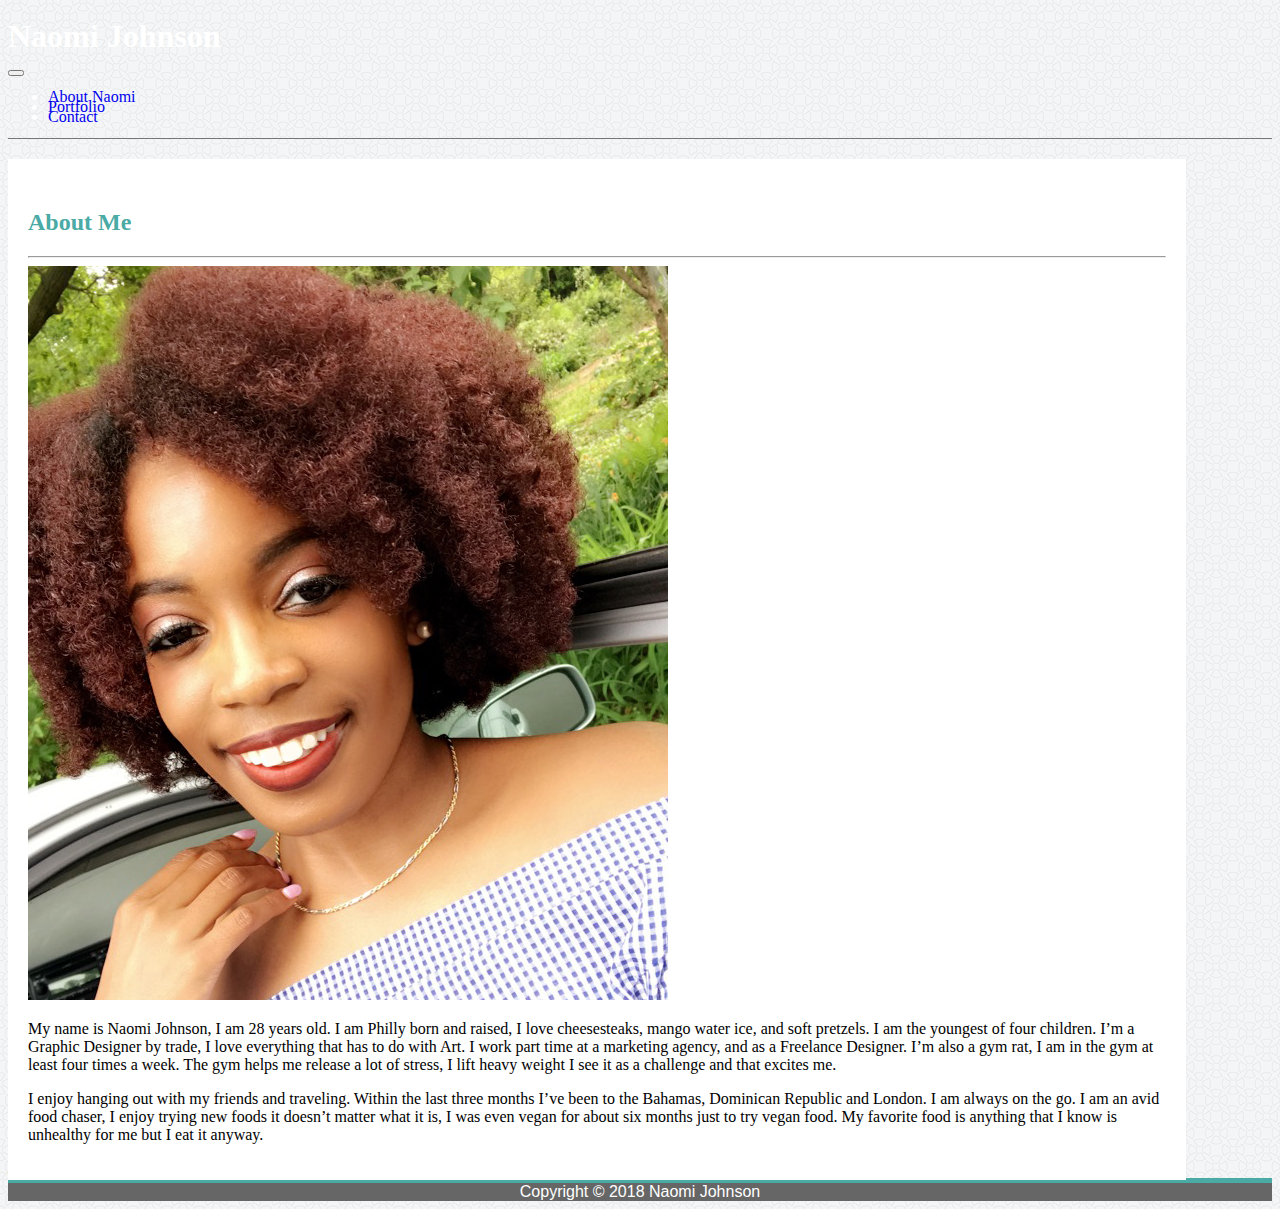
<file: index.html>
<!DOCTYPE html>
<html lang="en-us">

<head>
    <meta charset="UTF-8">
    <title>About Naomi Johnson</title>
    <link rel="stylesheet" href="https://stackpath.bootstrapcdn.com/bootstrap/4.1.3/css/bootstrap.min.css" integrity="sha384-MCw98/SFnGE8fJT3GXwEOngsV7Zt27NXFoaoApmYm81iuXoPkFOJwJ8ERdknLPMO"
        crossorigin="anonymous">
    <meta charset="UTF-8">
    <link rel="stylesheet" type="text/css" href="assets/css/style.css">
    <meta charset="UTF-8">
    <meta name="viewport" content="width=device-width, initial-scale=1">


    </head>

    <body>
    
        <STYLE>A {text-decoration: none;} </STYLE>



                        <nav class="navbar navbar-expand-lg navbar-light bg-light">
                            <a class="navbar-brand bg-info text-white pl-5 pr-5" href="index.html"><h1>Naomi Johnson</h1></a>
                            <button class="navbar-toggler" type="button" data-toggle="collapse" data-target="#navbarNav" aria-controls="navbarNav" aria-expanded="false" aria-label="Toggle navigation">
                            <span class="navbar-toggler-icon"></span>
                            </button>
                            <div class="collapse navbar-collapse justify-content-end"  id="navbarNav">
                            <ul class="navbar-nav">
                                <li class="nav-item active">
                                <a class="nav-link text-muted" href="index.html">About Naomi</a>
                                </li>
                                <li class="nav-item text-muted">
                                <a class="nav-link" href="portfolio.html">Portfolio</a>
                                </li>
                                <li class="nav-item text-muted">
                                <a class="nav-link" href="contact.html">Contact</a>
                                </li>
                            </ul>
                            </div>
                        </nav>












                    </div>
                </div>
            </div>
        </nav>


        </header>
       
    
        <div class="container">
            <div class="row" id="main">
                <div class="col-md-12 .col-lg-12">
                    <div class="page-header">
                        <h2>About Me</h2>
                        <hr>
                    </div>
                    <div class="row">
                        <div class="col-md-4 .col-lg-3">
                                <img src="assets/images/Naomi.jpg" class="img-fluid" alt="Responsive image">
                        </div>
                        <div class="col-md-7 col-lg-8">



                            <p>My name is Naomi Johnson, I am 28 years old. I am Philly born and raised,
                                I love cheesesteaks, mango water ice, and soft pretzels. I am the youngest of four
                                children.
                                I’m a Graphic Designer by trade, I love everything that has to do with Art. I work part
                                time at a
                                marketing agency,
                                and as a Freelance Designer. I’m also a gym rat, I am in the gym at least four times a
                                week.
                                The gym helps me release a lot of stress,
                                I lift heavy weight I see it as a challenge and that excites me.
                            </p>
                            <p>I enjoy hanging out with my friends and traveling. Within the last three months
                                I’ve been to the Bahamas, Dominican Republic and London. I am always on the go.
                                I am an avid food chaser, I enjoy trying new foods it doesn’t matter what it is,
                                I was even vegan for about six months just to try vegan food. My favorite food is
                                anything that I know is unhealthy for me but I eat it anyway.

                            </p>
                        </div>
                    </div>
                </div>
                </section>
        
</div>
</div>

                <footer>
                    /*<div class="card">
                                <div class="card-header" id="foot">
                                 Copyright &copy; 2018 Naomi Johnson 
                                </div>
                    </div>        
                            
            
            </footer>
  
</body>

</html>
</file>
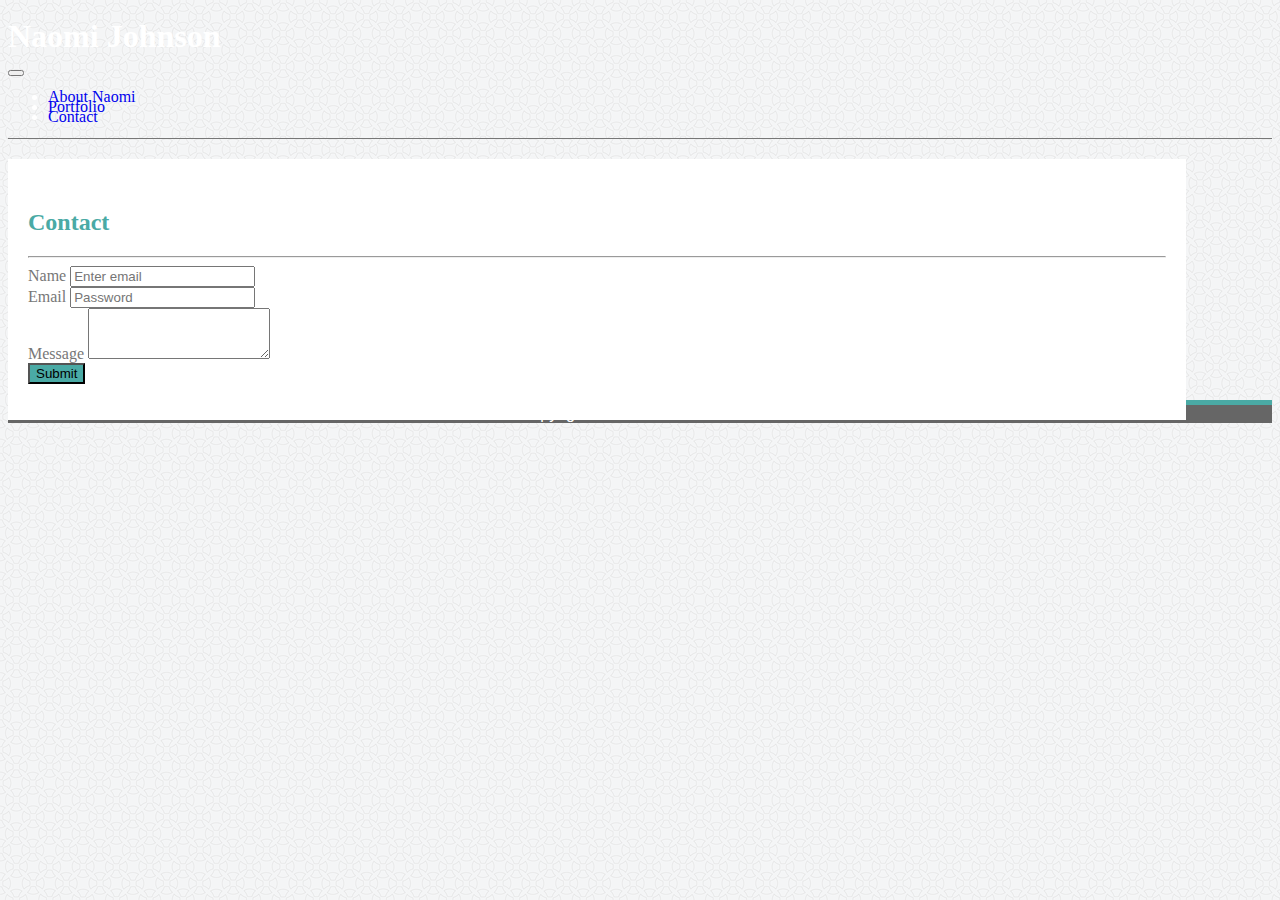
<file: contact.html>
<!DOCTYPE html>
<html lang="en-us">

<head>
    <meta charset="UTF-8">
    <title>About Naomi Johnson</title href="index.html">
    <link rel="stylesheet" href="https://stackpath.bootstrapcdn.com/bootstrap/4.1.3/css/bootstrap.min.css" integrity="sha384-MCw98/SFnGE8fJT3GXwEOngsV7Zt27NXFoaoApmYm81iuXoPkFOJwJ8ERdknLPMO"
        crossorigin="anonymous">
    <meta charset="UTF-8">
    <link rel="stylesheet" type="text/css" href="assets/css/style.css">
    <meta charset="UTF-8">
    <meta name="viewport" content="width=device-width, initial-scale=1">

<body>

    </head>

    <body>
        <STYLE>A {text-decoration: none;} </STYLE>

        <nav class="navbar navbar-expand-lg navbar-light bg-light">
            <a class="navbar-brand bg-info text-white pl-5 pr-5" href="index.html"><h1>Naomi Johnson</h1></a>
            <button class="navbar-toggler" type="button" data-toggle="collapse" data-target="#navbarNav" aria-controls="navbarNav" aria-expanded="false" aria-label="Toggle navigation">
            <span class="navbar-toggler-icon"></span>
            </button>
            <div class="collapse navbar-collapse justify-content-end"  id="navbarNav">
            <ul class="navbar-nav">
                <li class="nav-item active">
                <a class="nav-link text-muted" href="index.html">About Naomi</a>
                </li>
                <li class="nav-item text-muted">
                <a class="nav-link" href="portfolio.html">Portfolio</a>
                </li>
                <li class="nav-item text-muted">
                <a class="nav-link" href="contact.html">Contact</a>
                </li>
            </ul>
            </div>
        </nav>



        </header>
       
    </div>
        <div class="container">
            <div class="row" id="main">
                <div class="col-md-12 .col-lg-12">
                    <div class="page-header">
                        <h2>Contact</h2>
                        <hr>
                    </div>
                    
                    <form>
                            <div class="form-group" id="form">
                              <label for="exampleInputEmail1">Name</label>
                              <input type="email" class="form-control" id="exampleInputEmail1" aria-describedby="emailHelp" placeholder="Enter email">
                            </div>
                            <div class="form-group" id="form">
                              <label for="exampleInputPassword1">Email</label>
                              <input type="password" class="form-control" id="exampleInputPassword1" placeholder="Password">
                            </div>
                       
                            <div class="form-group" id="form">
                                    <label for="exampleFormControlTextarea1">Message</label>
                                    <textarea class="form-control" id="exampleFormControlTextarea1" rows="3"></textarea>
                                  </div>
                                  <button type="submit" class="btn btn-primary" id="button">Submit</button>
                          </form>
                            </p>
                        </div>
                    </div>
                </div>
                </section>
        
</div>
</div>
                <footer>
                    <div class="card">
                                <div class="card-header" id="foot">
                                 Copyright &copy; 2018 Naomi Johnson 
                                </div>
                            
                            
            
            </footer>
  </div>
</file>
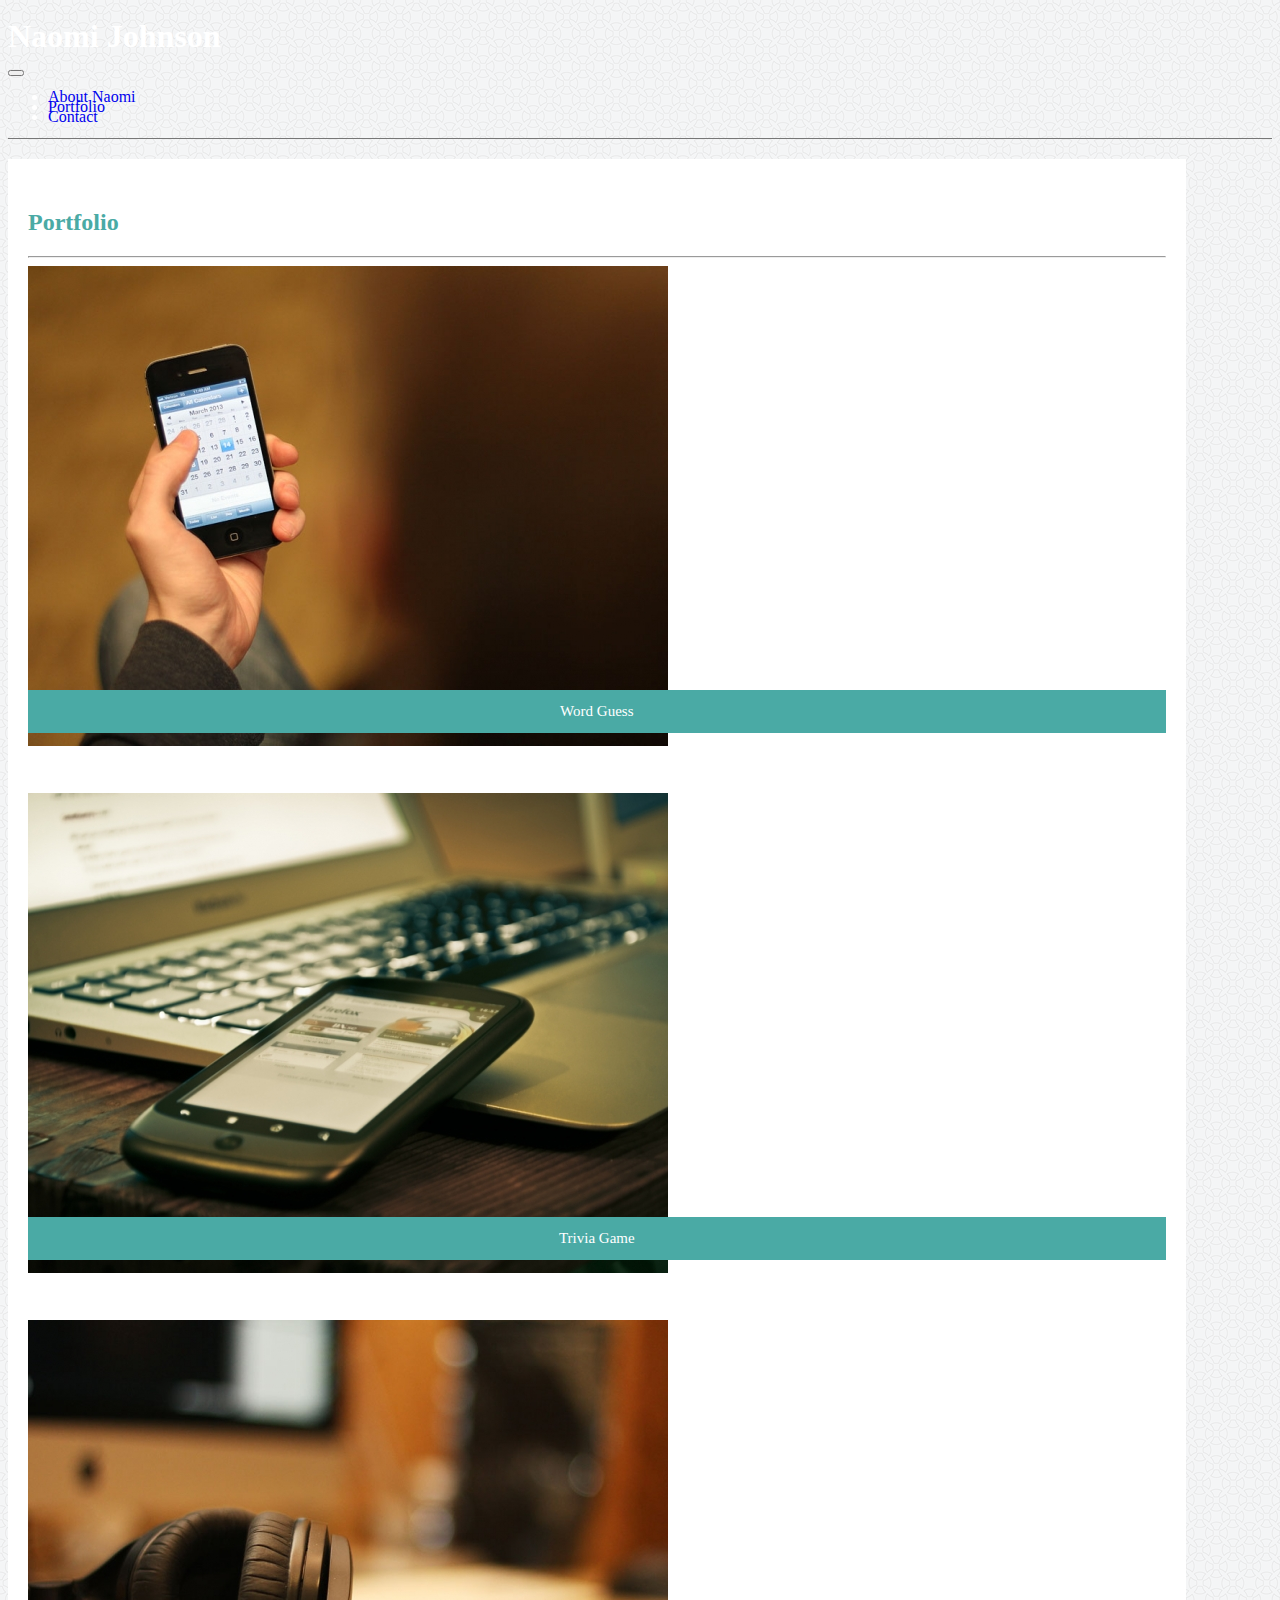
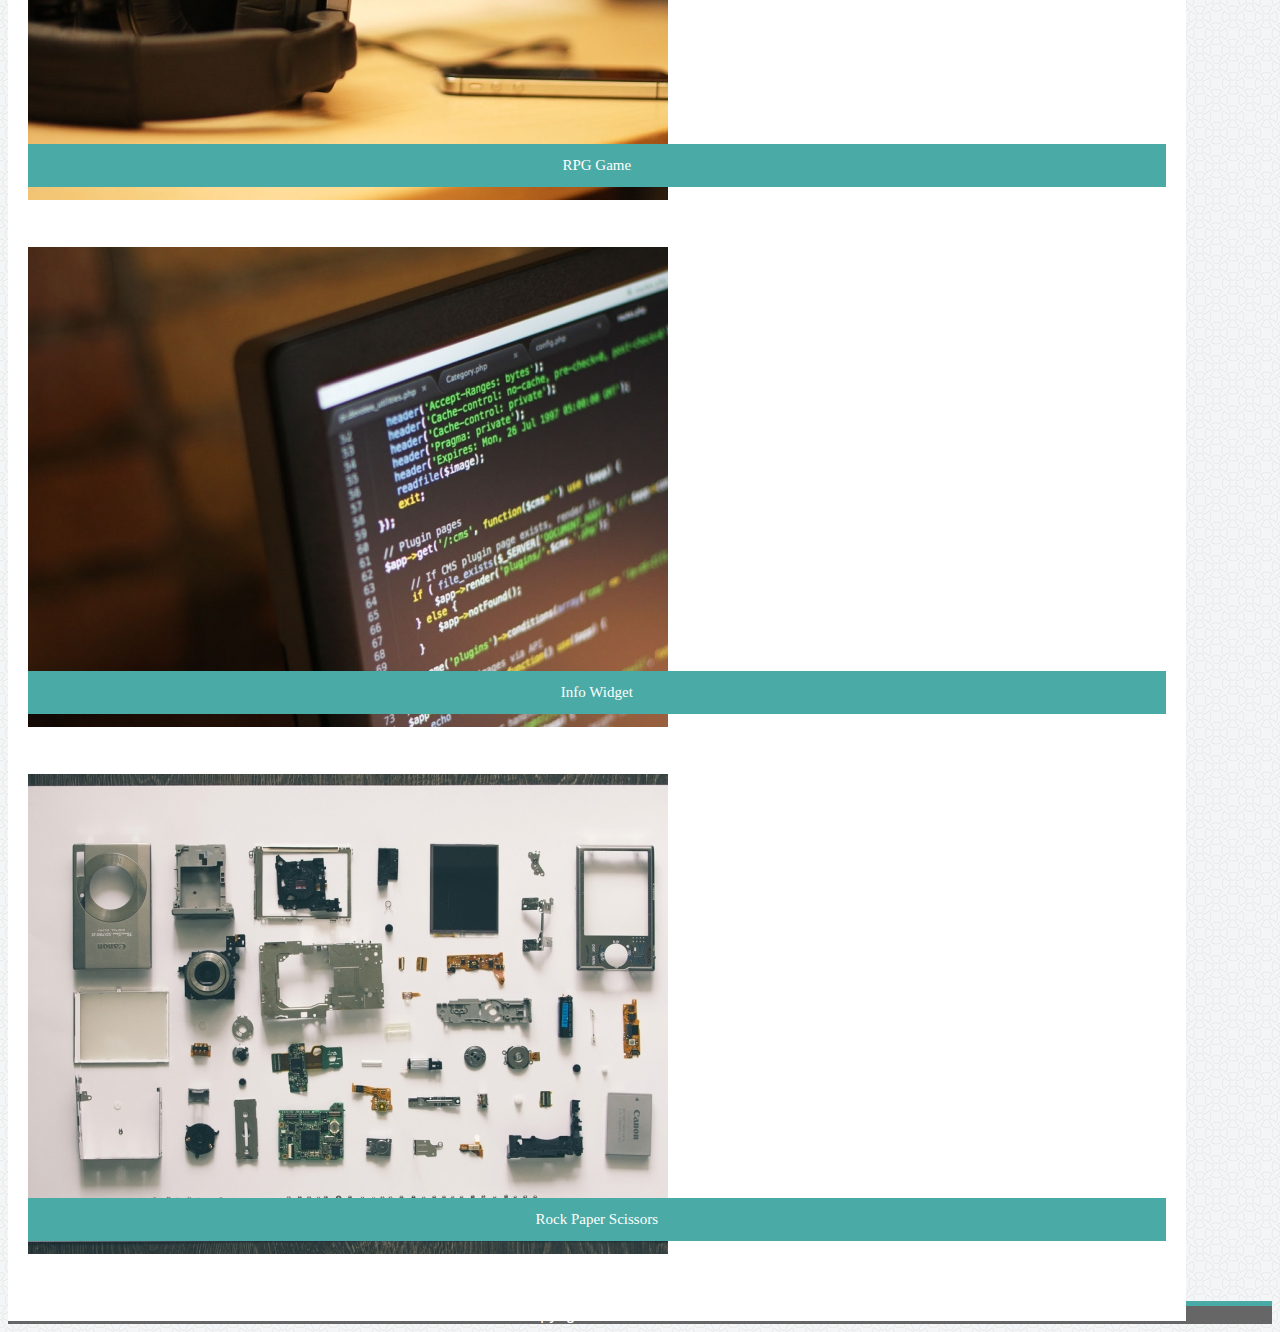
<file: portfolio.html>
<!DOCTYPE html>
<html lang="en-us">

<head>
    <meta charset="UTF-8">
    <title>About Naomi Johnson</title>
    <link rel="stylesheet" href="https://stackpath.bootstrapcdn.com/bootstrap/4.1.3/css/bootstrap.min.css" integrity="sha384-MCw98/SFnGE8fJT3GXwEOngsV7Zt27NXFoaoApmYm81iuXoPkFOJwJ8ERdknLPMO"
        crossorigin="anonymous">
    <meta charset="UTF-8">
    <link rel="stylesheet" type="text/css" href="assets/css/style.css">
    <meta charset="UTF-8">
    <meta name="viewport" content="width=device-width, initial-scale=1">



</head>

<body>
    <STYLE>A {text-decoration: none} </STYLE>



    <nav class="navbar navbar-expand-lg navbar-light bg-light">
        <a class="navbar-brand bg-info text-white pl-5 pr-5" href="index.html"><h1>Naomi Johnson</h1></a>
        <button class="navbar-toggler" type="button" data-toggle="collapse" data-target="#navbarNav" aria-controls="navbarNav" aria-expanded="false" aria-label="Toggle navigation">
        <span class="navbar-toggler-icon"></span>
        </button>
        <div class="collapse navbar-collapse justify-content-end"  id="navbarNav">
        <ul class="navbar-nav">
            <li class="nav-item active">
            <a class="nav-link text-muted" href="index.html">About Naomi</a>
            </li>
            <li class="nav-item text-muted">
            <a class="nav-link" href="portfolio.html">Portfolio</a>
            </li>
            <li class="nav-item text-muted">
            <a class="nav-link" href="contact.html">Contact</a>
            </li>
        </ul>
        </div>
    </nav>








    </header>

    </div>
    <div class="container">
        <div class="row" id="main">
            <div class="col-md-12 .col-lg-12">
                <div class="page-header">
                    <h2>Portfolio</h2>
                    <hr>
                </div>
            </div>

            <div class="col-sm-6 .col-md-5 .col-lg-4">

                <img src="assets/images/hangman.jpg" class="img-fluid" alt="Responsive image" id="game">
                <div class="fun"> Word Guess

                </div>
                <img src="assets/images/rock.jpg" class="img-fluid" class="cat" alt="Responsive image" id="game">
                <div class="fun"> Trivia Game

                </div>
            </div>

            <div class="col-sm-6 .col-md-5 .col-lg-4">
                <img src="assets/images/RPGGame.jpg" class="img-fluid" alt="Responsive image" id="game">
                <div class="fun"> RPG Game

                </div>
                <img src="assets/images/TriviaGame.jpg" class="img-fluid" alt="Responsive image" id="game">
                <div class="fun"> Info Widget

                </div>
            </div>


            <div class="col-sm-6 .col-md-5 .col-lg-4">
                <img src="assets/images/Rutgers.jpg" class="img-fluid" alt="Responsive image" id="game">
                <div class="fun"> Rock Paper Scissors

                </div>


            </div>
        </div>



        <footer>
            <div class="card">
                <div class="card-header" id="foot">
                    Copyright &copy; 2018 Naomi Johnson
                </div>
            </div>


        </footer>

</body>

</html>
</file>
<file: assets/css/style.css>
body {background-image: url(../images/Background.png);
}
.navbar {
    line-height: 10px;
    color: #ffffff;
    border-bottom: 1px solid #777777;
    }

.badge-info {
    border-radius: 0px;
    padding: 25px;
    background: #4aaaa5;
    font-family: 'Georgia', Times, Times New Roman, serif;
    font-size: 25px;
}
a.links:link: {
        color: #777777;
    }
a.links:visited{
        color: #777777;
}
h1{
    padding-top: 10px;
    font-family: 'Georgia', Times, Times New Roman, serif;
    color:white;
    font-weight: bold;
}
h2{
    padding-top: 10px;
    font-family: 'Georgia', Times, Times New Roman, serif;
    color: #4aaaa5;
    font-weight: bold;
}
#space{
    padding: 100px;
}
#main{
    background-color: white;
    padding: 20px;
    top: 20px;
    width: 90%;
    position: relative;
    
}

#foot{
left: 0;
bottom: 0;
width: 100%;
background-color: #666666;
border-top: 5px solid #4aaaa5;
color: white;
text-align: center;
font-family: 'Arial', 'Helvetica Neue', Helvetica, sans-serif;
width: 100%;
}



#form{
    color: #777777;
}
#button{
    background-color:#4aaaa5;
}

.fun
{
    color: white;
    text-align: center;
    padding: 20px;
    padding-top: 13px;
    padding-bottom: 13px;
    background: #4aaaa5;
    font-family: 'Georgia', Times, Times New Roman, serif;
    font-size: 15px;
    position: relative;
    bottom: 60px;
    
}
</file>
